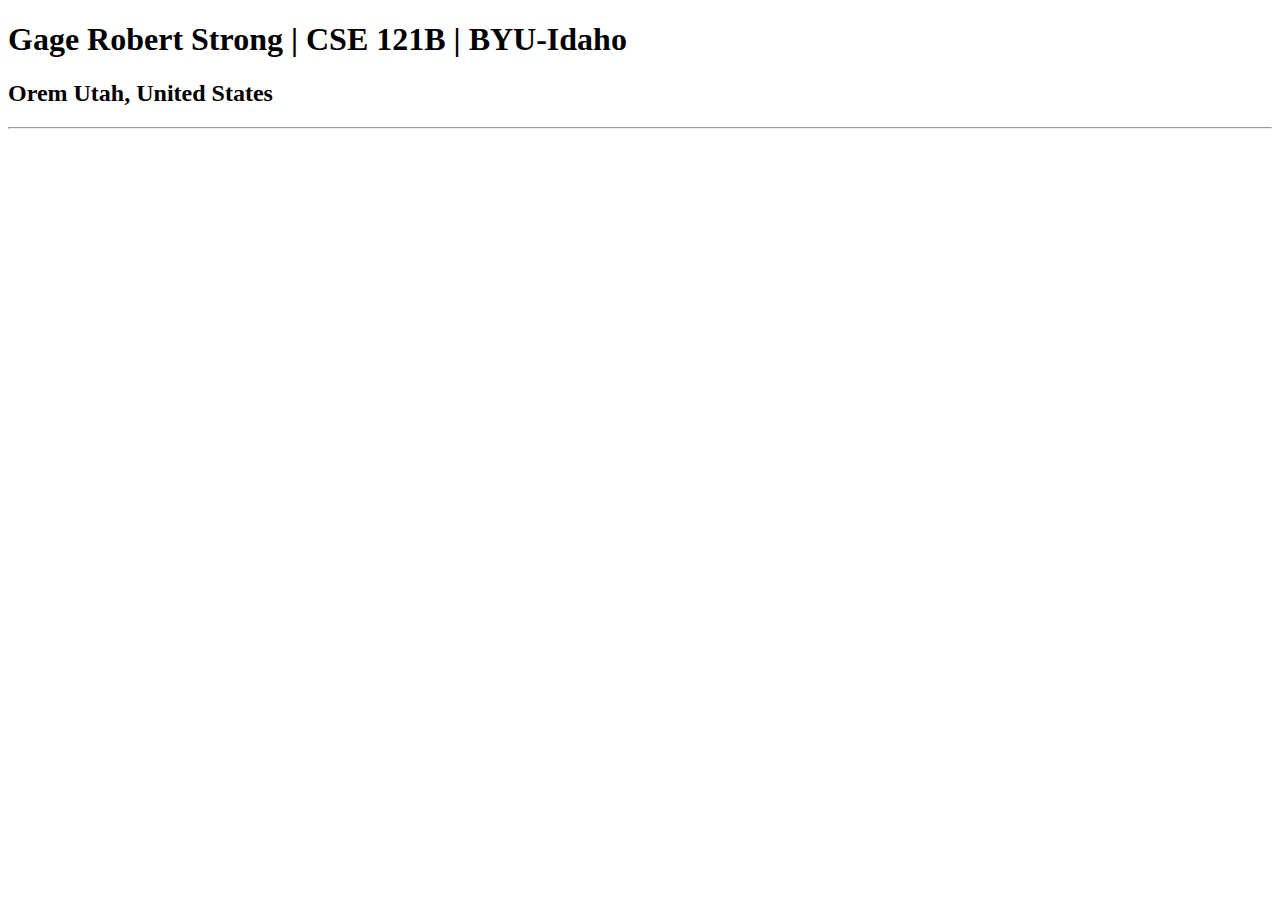
<file: index-old.html>
<!DOCTYPE html>
<html lang="en">
<head>
    <meta charset="UTF-8">
    <meta http-equiv="X-UA-Compatible" content="IE=edge">
    <meta name="viewport" content="width=device-width, initial-scale=1.0">
    <title>Gage Robert Strong | CSE 121B | BYU-Idaho</title>
</head>
<body>
    <h1>Gage Robert Strong | CSE 121B | BYU-Idaho</h1>
    <h2>Orem Utah, United States</h2>
    <hr>
    
</body>
</html>
</file>
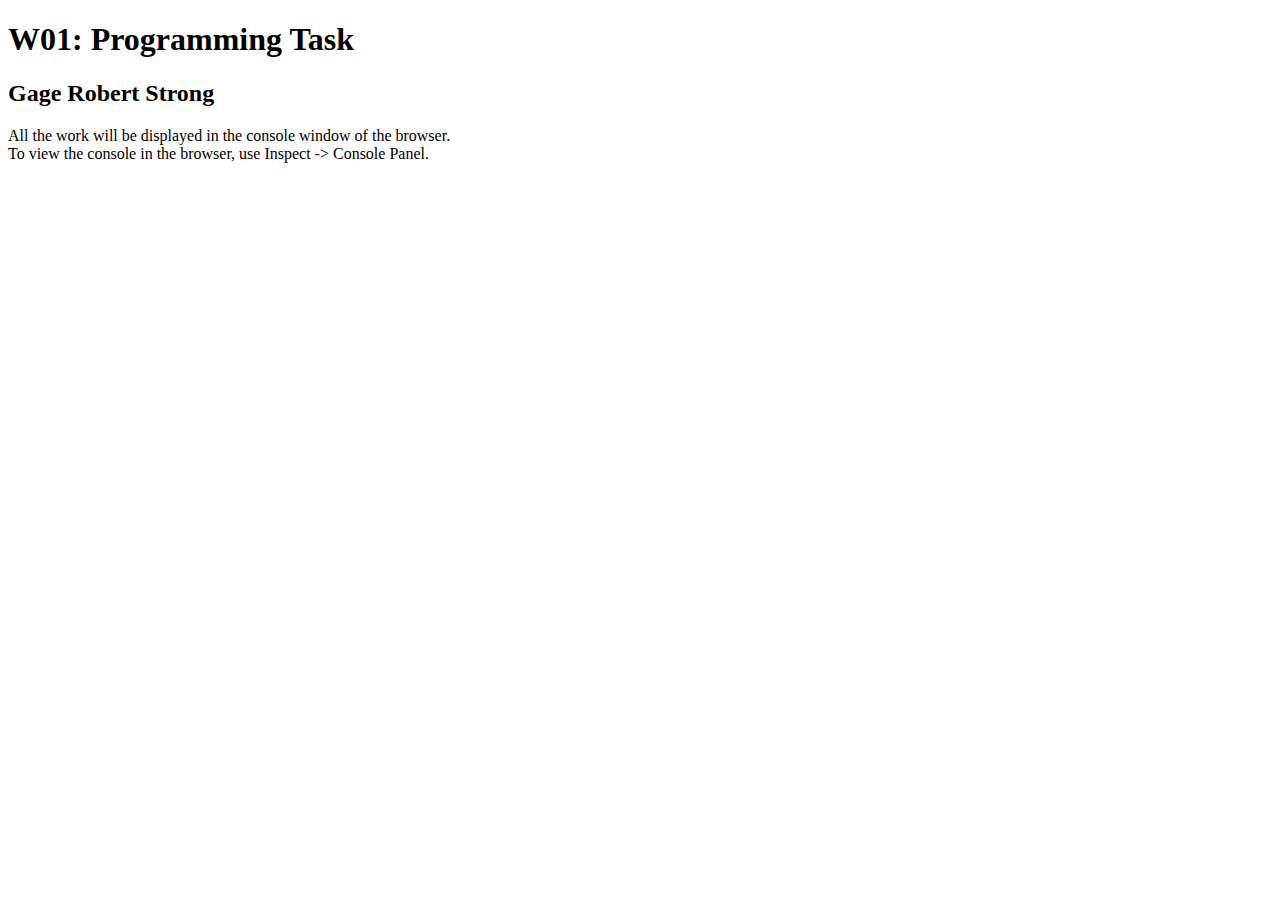
<file: w01-task.html>
<!DOCTYPE html>
<html lang="en">

<head>
  <meta charset="UTF-8">
  <meta name="viewport" content="width=device-width, initial-scale=1.0">
  <title>W01: Programming Task</title>
</head>

<body>
  <h1>W01: Programming Task</h1>
  <h2>Gage Robert Strong</h2>
  <p>All the work will be displayed in the console window of the browser.
    <br>To view the console in the browser, use Inspect -> Console Panel.
  </p>

  <script src="w01-task.js"></script>

</body>
</html>
</file>
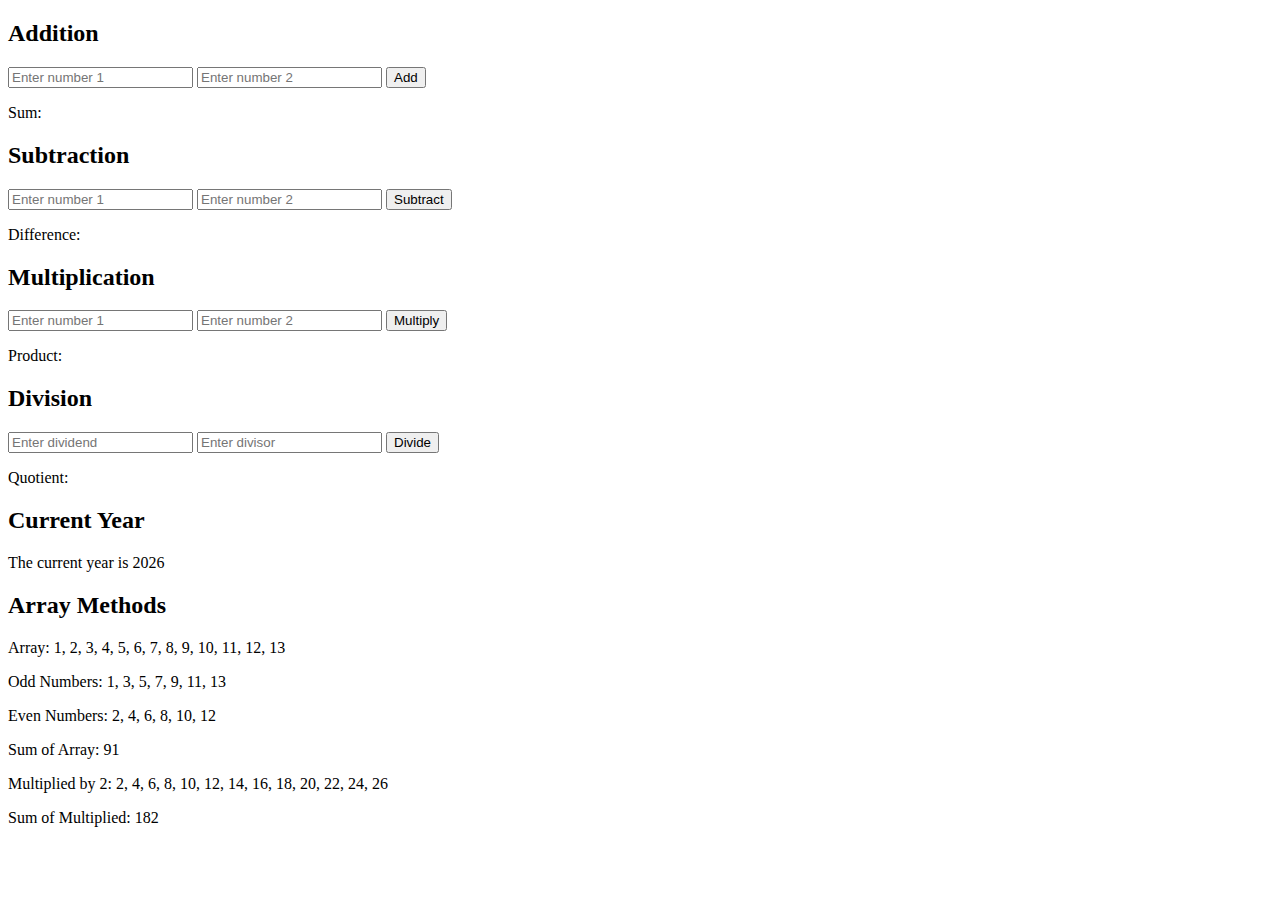
<file: w03-task.html>
<!DOCTYPE html>
<html lang="en">
<head>
    <meta charset="UTF-8">
    <meta name="viewport" content="width=device-width, initial-scale=1.0">
    <title>Math Operations</title>
</head>
<body>
    <!-- Addition Section -->
    <h2>Addition</h2>
    <input type="number" id="add1" placeholder="Enter number 1">
    <input type="number" id="add2" placeholder="Enter number 2">
    <button id="addNumbers">Add</button>
    <p>Sum: <span id="sum"></span></p>

    <!-- Subtraction Section -->
    <h2>Subtraction</h2>
    <input type="number" id="subtract1" placeholder="Enter number 1">
    <input type="number" id="subtract2" placeholder="Enter number 2">
    <button id="subtractNumbers">Subtract</button>
    <p>Difference: <span id="difference"></span></p>

    <!-- Multiplication Section -->
    <h2>Multiplication</h2>
    <input type="number" id="factor1" placeholder="Enter number 1">
    <input type="number" id="factor2" placeholder="Enter number 2">
    <button id="multiplyNumbers">Multiply</button>
    <p>Product: <span id="product"></span></p>

    <!-- Division Section -->
    <h2>Division</h2>
    <input type="number" id="dividend" placeholder="Enter dividend">
    <input type="number" id="divisor" placeholder="Enter divisor">
    <button id="divideNumbers">Divide</button>
    <p>Quotient: <span id="quotient"></span></p>

    <!-- Current Year -->
    <h2>Current Year</h2>
    <p>The current year is <span id="year"></span></p>

    <!-- Array Methods Section -->
    <h2>Array Methods</h2>
    <p>Array: <span id="array"></span></p>
    <p>Odd Numbers: <span id="odds"></span></p>
    <p>Even Numbers: <span id="evens"></span></p>
    <p>Sum of Array: <span id="sumOfArray"></span></p>
    <p>Multiplied by 2: <span id="multiplied"></span></p>
    <p>Sum of Multiplied: <span id="sumOfMultiplied"></span></p>

    <script src="w03-task.js"></script>
</body>
</html>
</file>
